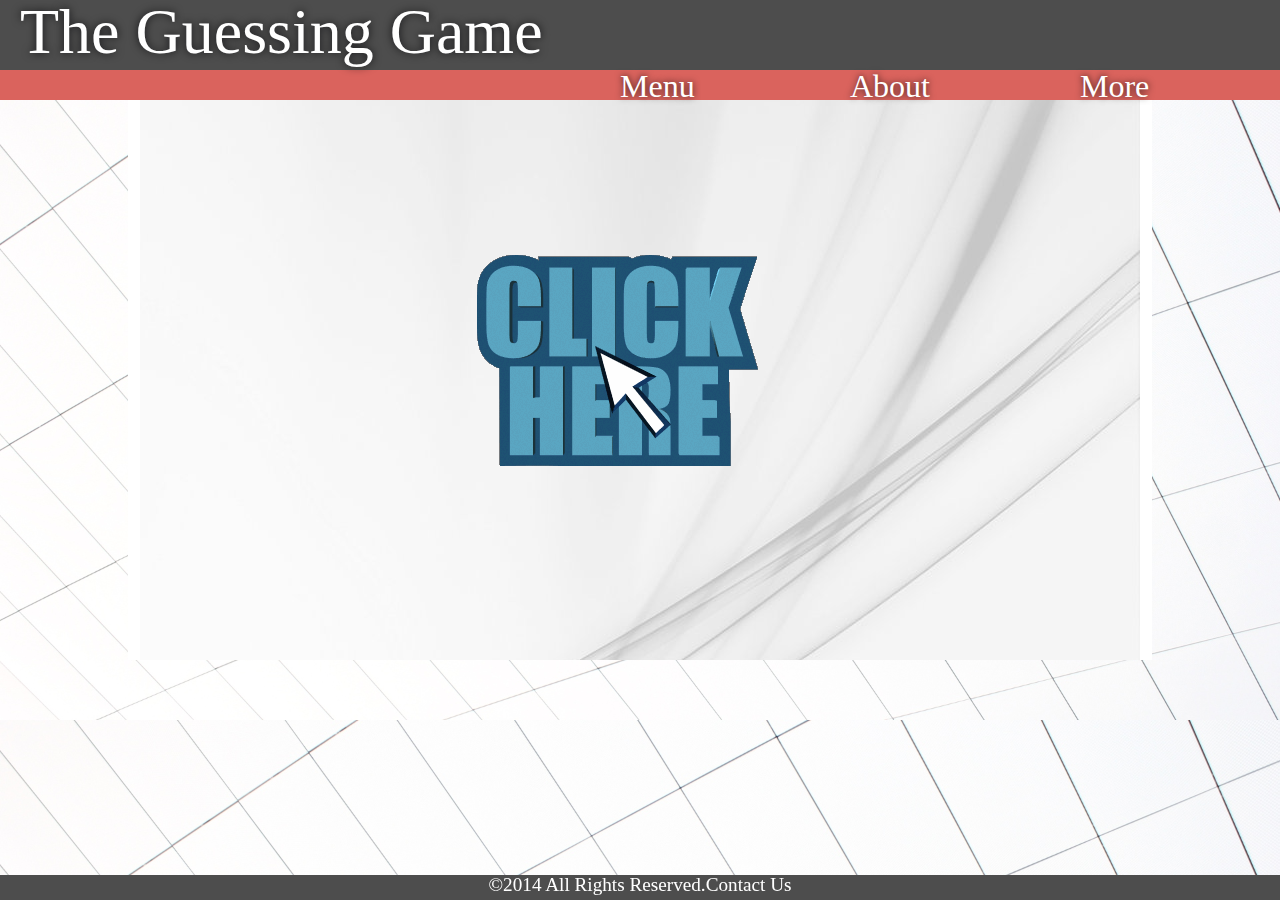
<file: index.html>
<!DOCTYPE html>
<html>
<head>
  <title>J-query</title>
  <link rel="stylesheet" type="text/css" href="reset.css">
  <link rel="stylesheet" type="text/css" href="bg.css">
  <link rel="stylesheet" type="text/css" href="codigo.css">
</head>
  <body>
    <header id="main-header">
      <h1>The Guessing Game</h1>
    </header>
    <nav id="menu-nav">
      <ul id="nav_menu">
        <li class="el-menu">More</li>
        <li class="el-menu">About</li>
        <li id="m-open" class="el-menu">Menu</li>
      </ul>
    </nav>
    <div id="main-container">
    <div id="menu-container">
      <div class="menu-drop">
        <p>Learn code</p>
      </div>
      <div class="menu-drop">
        <p>Games</p>
      </div>
      <div class="menu-drop">
        <p>Coming Soon</p>
      </div>
    </div>
      <article id="">
        <section>
          <div id="click_me"></div>
        </section>
      </article>
    </div>
    <footer>&copy;2014 All Rights Reserved.Contact Us</footer>
    <script src="https://ajax.googleapis.com/ajax/libs/jquery/1.11.1/jquery.min.js"></script>
    <script src="jquery.js"></script>
    <script type="text/javascript" src="codigo.js"></script>
  </body>
</html>
</file>
<file: bg.css>
body {
  background:url(images/bg1.jpg); no-repeat center center fixed;
  -webkit-background-size:cover;
  -moz-background-size:cover;
  -o-background-
  background-size:cover;
  margin-left: 0px;
  margin-top: -0px;
  margin-right: 0px;
  margin-bottom: 0px;
}
a:link {
  text-decoration: none;
  color: white;
}
a:visited {
  text-decoration: none;
  color: white;
}
a:hover {
  text-decoration: none;
  color: white;
}
a:active {
  text-decoration: none;
  color: white;
}
</file>
<file: codigo.css>
#main-header{
  width: 100%;
  height: 70px;
  background-color: #4D4D4D;
}

#menu-nav{
  width: 100%;
  height: 30px;
  background-color: #DA635D;
}

li{
  font-size: 2em;
  width: 200px;
  height: 40px;
  color: black;
  text-shadow: 0px 0px 7px rgba(0, 0, 0, 0.75);
}
/*Background color of the menu class */

#drop-menu{
  float: right;
  width: 200px;
  height: 0px;
  position: fixed;
}

.el-menu{
  display: inline-block;
  float: right;
  color: white;
  font-size: 2em;
  margin-left: 30px;
}

#main-container{
  margin-left: auto;
  margin-right: auto;
  width: 80%;
  height: 560px;
  background-color: white;
  background-image: url(images/bg2.jpg);
  background-position: center;
  background-repeat: no-repeat;
  background-attachment: fixed;
}

h1{
  font-size: 4em;
  color: white;
  margin-left: 20px;
  text-shadow: 0px 0px 9px rgba(0, 0, 5, 0.75);
}

h2{
  font-size: 2em;
  color: #DA635D;
  margin-left: 20px;
  text-align: center;
  margin-left: -1em;
}

#menu-container{
  width: 500px;
  height: 0px;
  background-color: #DA635D;
  float: right;
  margin-right:30px;
  margin-top: -3px;
  position: fixed;
  margin-left: 500px;
  display: none;
}

#click_me{
  width: 500px;
  height: 500px;
  margin-left: auto;
  margin-right: auto;
  background-image: url(images/clickhere.gif);
  background-position: center;
  background-repeat: no-repeat;
  display: block;
  clear: both;
}

footer{
  width: 100%;
  height: 25px;
  background-color: #4D4D4D;
  font-size: 1.2em;
  text-align: center;
  color: white;
  clear: both;
  bottom: 0;
  left: 0;
  position: fixed;
}

p{
  text-align: center;
  font-size: 4em;
  padding-top: 0.5em;
  color: white;
  text-shadow: 0px 0px 7px rgba(0, 0, 0, 0.75);
}

.menu-drop{
  width: 90%;
  height: 150px;
  clear: both;
  border: 1px solid #4D4D4D;
  margin-top: 10px;
  margin-left: 25px;
}

#menu-drop:hover{
  box-shadow: 0px 0px 50px white;
  border-color: white;
}

#m-open{
  cursor: pointer;
}
</file>
